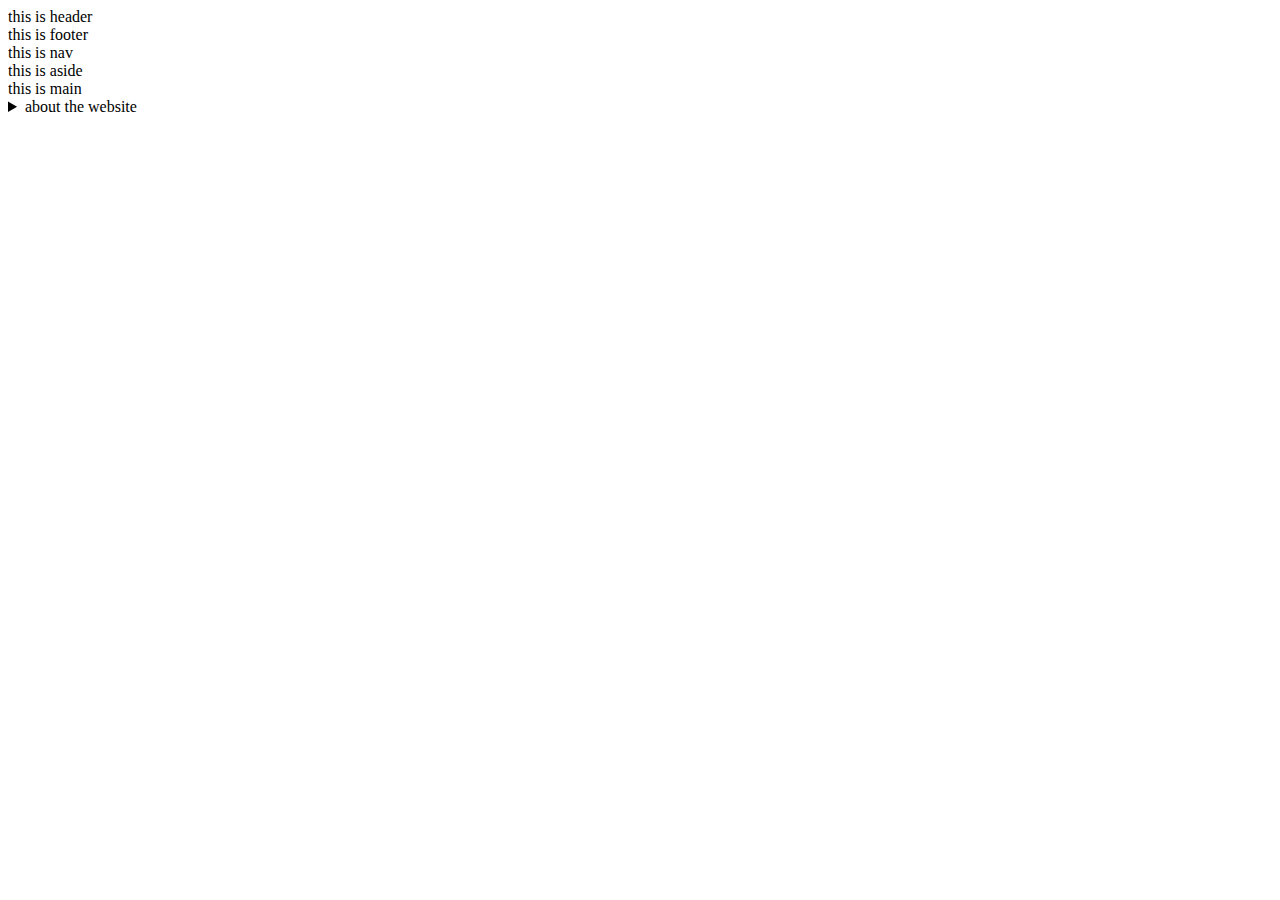
<file: basics/index.html>
<!DOCTYPE html>
<html lang="en">
  <head>
    <meta charset="UTF-8" />
    <meta name="viewport" content="width=device-width, initial-scale=1.0" />
    <title>inline and block element</title>
  </head>
  <body>
    <!-- semantic tags -->
    <div class="div" id="div1"></div>
    <div class="div" id="div2"></div>

    <div class="header"></div>
    <div class="footer"></div>
    <div class="section"></div>
    <div class="nav"></div>

    <header>this is header</header>
    <footer>this is footer</footer>
    <nav>this is nav</nav>
    <aside>this is aside</aside>
    <main>this is main</main>

    <details>
      <summary>
       about the website
      </summary>
      Lorem ipsum dolor sit amet consectetur adipisicing elit. Assumenda
      explicabo aspernatur accusamus dignissimos et quae itaque vero ipsum quis
      dolorem. Lorem ipsum dolor sit amet. Lorem ipsum dolor sit amet
      consectetur, adipisicing elit. Incidunt maiores rem voluptatem totam, eius
      minus porro harum at atque tenetur accusamus dicta maxime cupiditate odit,
      iusto perferendis ad quidem vitae laboriosam velit necessitatibus soluta
      tempora qui. Vitae harum unde provident sint aperiam natus vero eius
      officiis atque quasi nobis totam neque perferendis aspernatur rerum, eum
      ipsam sunt, voluptas asperiores? Numquam quo explicabo tenetur voluptates!
      Fugit provident earum fuga doloremque molestias.
    </details>
  </body>
</html>
</file>
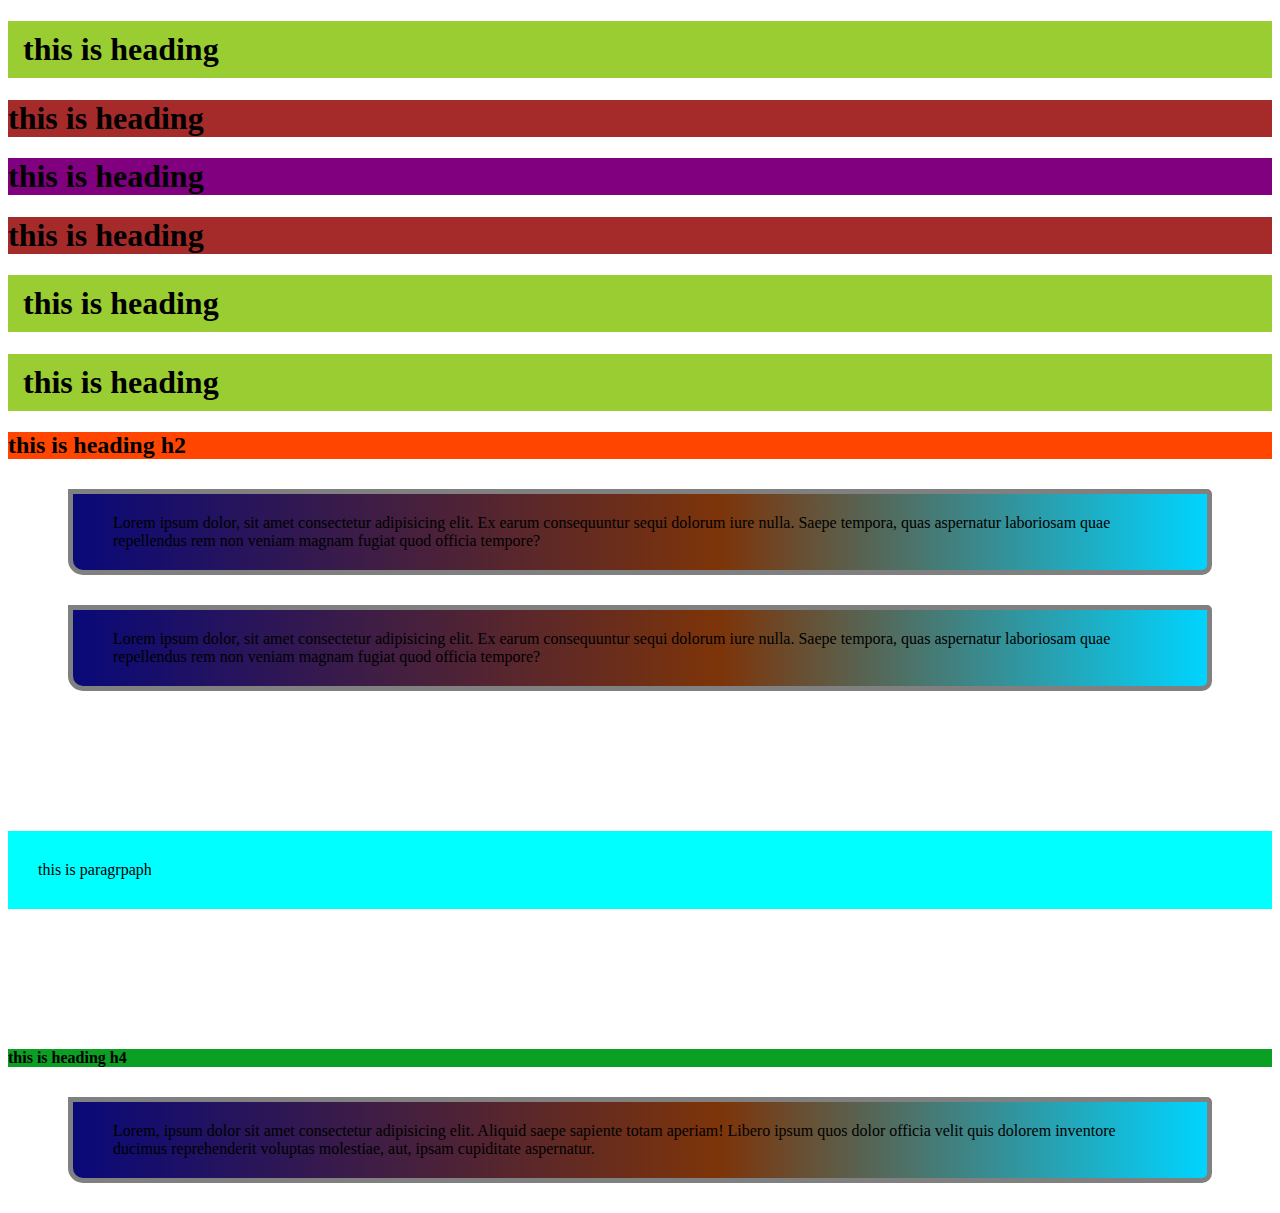
<file: css/index.html>
<!DOCTYPE html>
<html lang="en">
  <head>
    <meta charset="UTF-8" />
    <meta name="viewport" content="width=device-width, initial-scale=1.0" />
    <title>css</title>

    <style>
      p {
        background: linear-gradient(90deg, rgba(2,0,36,1) 0%, rgba(9,9,121,1) 0%, rgba(125,52,9,1) 57%, rgba(0,212,255,1) 100%);
        border: 5px solid gray;
        /* border-radius: 10px; */
        /* border-radius: 10px 20px; */
        border-radius: 0px 5px 10px 15px;
        /* border-top: 3px solid yellow; */
        /* border-right: 3px solid pink; */
        /* border-left: 3px solid purple   ; */
        /* border-bottom: 3px solid orange; */

        /* padding: 10px; */
        /* padding-left: 20px;
            padding-right: 40px ;
            padding-top: 30px ;
            padding-bottom: 50px; */

        /* padding: top right bottom left; */
        /* padding: 10px 20px 30px 40px; */
        /* padding: top/bottom left/right;  */
        padding: 20px 40px;

        /* margin: 40px; */
        /* margin-top: 30px;
            margin-bottom: 30px;
            margin-left: 50px;
            margin-right: 50px; */

        /* margin: top right bottom left; */
        /* margin: 20px 40px 20px 40px ; */
        margin: 30px 60px;
        /* 
            padding: 30px;
            padding: 20px 90px;
            padding: 20px 0 20px 0;
            padding-left: ; */
      }

      .head {
        background-color: yellowgreen;
        padding: 10px 15px;
      }

      #heading {
        background-color: orangered;
      }

      h1 {
        background-color: brown;
      }

      .purple {
        background-color: purple;
      }

      #para {
        margin: 140px 0;
        background-color: aqua;
        padding: 30px;
      }


      #head4{
        background-color: rgb(11, 159, 35);
      }

      #paragraph{
        background-color: cadetblue;
      }
    </style>
  </head>
  <body>
    <h1 class="head">this is heading</h1>
    <h1>this is heading</h1>
    <h1 class="purple">this is heading</h1>
    <h1>this is heading</h1>
    <h1 class="head">this is heading</h1>
    <h1 class="head">this is heading</h1>

    <h2 id="heading">this is heading h2</h2>
    <p class="purple">
      Lorem ipsum dolor, sit amet consectetur adipisicing elit. Ex earum
      consequuntur sequi dolorum iure nulla. Saepe tempora, quas aspernatur
      laboriosam quae repellendus rem non veniam magnam fugiat quod officia
      tempore?
    </p>
    <p>
      Lorem ipsum dolor, sit amet consectetur adipisicing elit. Ex earum
      consequuntur sequi dolorum iure nulla. Saepe tempora, quas aspernatur
      laboriosam quae repellendus rem non veniam magnam fugiat quod officia
      tempore?
    </p>

    <div id="para">this is paragrpaph</div>
    <h4 id="head4">this is heading h4</h4>
    <p id="paragraph">
      Lorem, ipsum dolor sit amet consectetur adipisicing elit. Aliquid saepe
      sapiente totam aperiam! Libero ipsum quos dolor officia velit quis dolorem
      inventore ducimus reprehenderit voluptas molestiae, aut, ipsam cupiditate
      aspernatur.
    </p>

  </body>
</html>
</file>
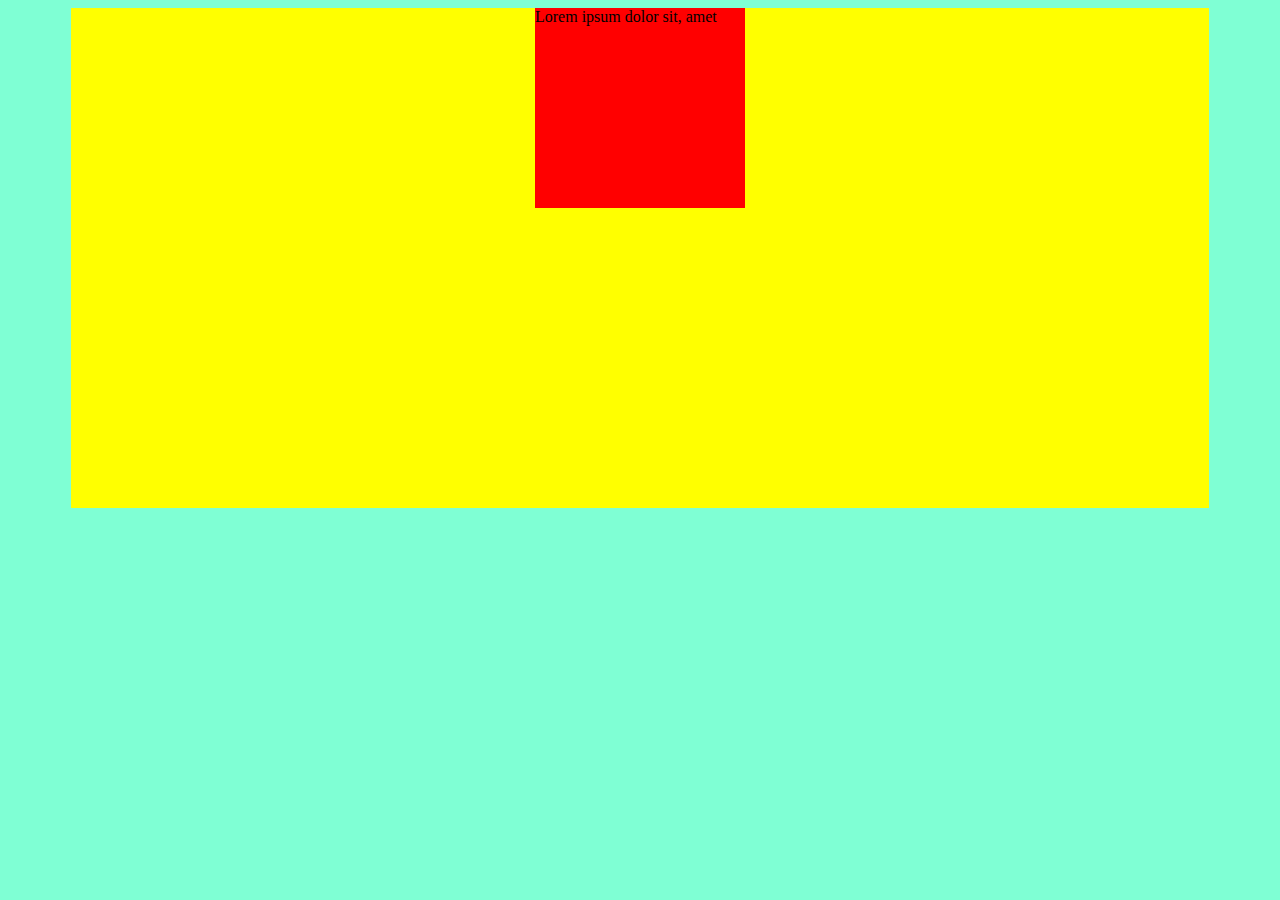
<file: css/boxShadow/index.html>
<!DOCTYPE html>
<html lang="en">
  <head>
    <meta charset="UTF-8" />
    <meta name="viewport" content="width=device-width, initial-scale=1.0" />
    <title>Box Shadow</title>
    <style>
@import url('https://fonts.googleapis.com/css2?family=Roboto:ital,wght@0,100;0,300;0,400;0,500;0,700;0,900;1,100;1,300;1,400;1,500;1,700;1,900&display=swap');


@import url('https://fonts.googleapis.com/css2?family=Madimi+One&family=Roboto:ital,wght@0,100;0,300;0,400;0,500;0,700;0,900;1,100;1,300;1,400;1,500;1,700;1,900&display=swap');


body{
    background-color: aquamarine;
}
p{
   
    background-color: red;
    width: 210px;
    height: 200px;
    margin: auto;

    padding: auto;
    /* display: inline-block; */
   
    /* box-shadow: 3px 3px gray , 6px 6px green, 9px 9px blue, 12px 12px yellow; */
    /* box-shadow: 4px 4px 0px 10px green inset; */
    /* font-family: "Madimi One", sans-serif; */

    /* text-indent: 150px; */
    /* line-height: 20px; */
/* 
    border: 2px solid yellow;
    outline: 4px solid green;
    outline-offset: 13px; */

    
    
    /* box-shadow: 230px 230px gold; */
}
  
  
.parent{
   width: 90%;
   height: 500px;
   background-color: yellow;
   margin: auto; 
}
  
  </style>
  </head>
  <body>

    <div class="parent">
        <p>
          Lorem ipsum dolor sit, amet
        </p>

    </div>
    <!-- <p>
      Lorem ipsum dolor sit, amet
    </p>
    <p>
      Lorem ipsum dolor sit, amet
    </p>
    <p>
      Lorem ipsum dolor sit, amet
    </p> -->
   


    <br><br><br>
    <br><br><br>
    <br><br><br>
    <br><br><br>
    <br><br><br>
    <br><br><br>
    <br><br><br>



  </body>
</html>
</file>
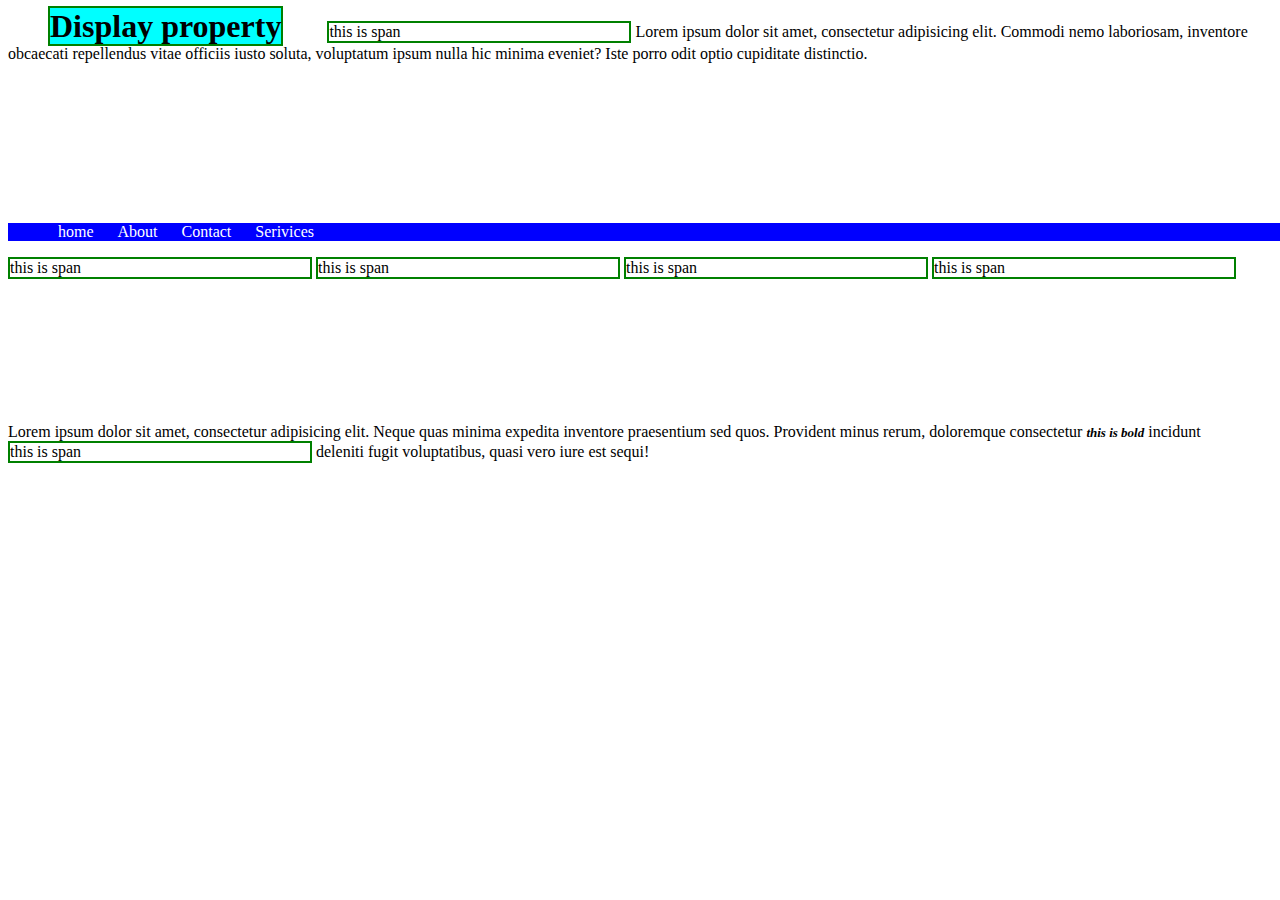
<file: css/display/index.html>
<!DOCTYPE html>
<html lang="en">
  <head>
    <meta charset="UTF-8" />
    <meta name="viewport" content="width=device-width, initial-scale=1.0" />
    <title>Document</title>
    <link rel="stylesheet" href="style.css" />
    <style>
        b{
            font-size: small;
            /* color: aqua; */
            /* font-weight: 300; */
            font-style: italic;
        }
    </style>
  </head>
  <body>
    <h1>Display property</h1>
    <span>this is span</span>
    <p>
      Lorem ipsum dolor sit amet, consectetur adipisicing elit. Commodi nemo
      laboriosam, inventore obcaecati repellendus vitae officiis iusto soluta,
      voluptatum ipsum nulla hic minima eveniet? Iste porro odit optio
      cupiditate distinctio.
    </p>

    <br /><br /><br /><br /><br /><br /><br /><br /><br />

    <!-- <ul>
        <li>home</li>
        <li>about</li>
        <li>content</li>
        <li>Services</li>
    </ul> -->

    <ul>
      <li><a href="">home</a></li>
      <li><a href="./about/about.html">About</a></li>
      <li><a href="">Contact</a></li>
      <li><a href="">Serivices</a></li>
    </ul>
    <!-- <br><br><br><br><br><br><br><br> -->

    <div>
      <span>this is span</span>
      <span>this is span</span>
      <span>this is span</span>
      <span>this is span</span>
    </div>

    <!-- <p>this is paragraph and we are <div style="border: 2px solid pink;">  using </div> <span>span</span> in it</p> -->
    <br /><br /><br /><br /><br /><br /><br /><br />

    <p>
      Lorem ipsum dolor sit amet, consectetur adipisicing elit. Neque quas
      minima expedita inventore praesentium sed quos. Provident minus rerum,
      doloremque consectetur <b>this is bold</b> incidunt <span>this is span</span> deleniti fugit voluptatibus, quasi vero
      iure est sequi!
    </p>
  </body>
</html>
</file>
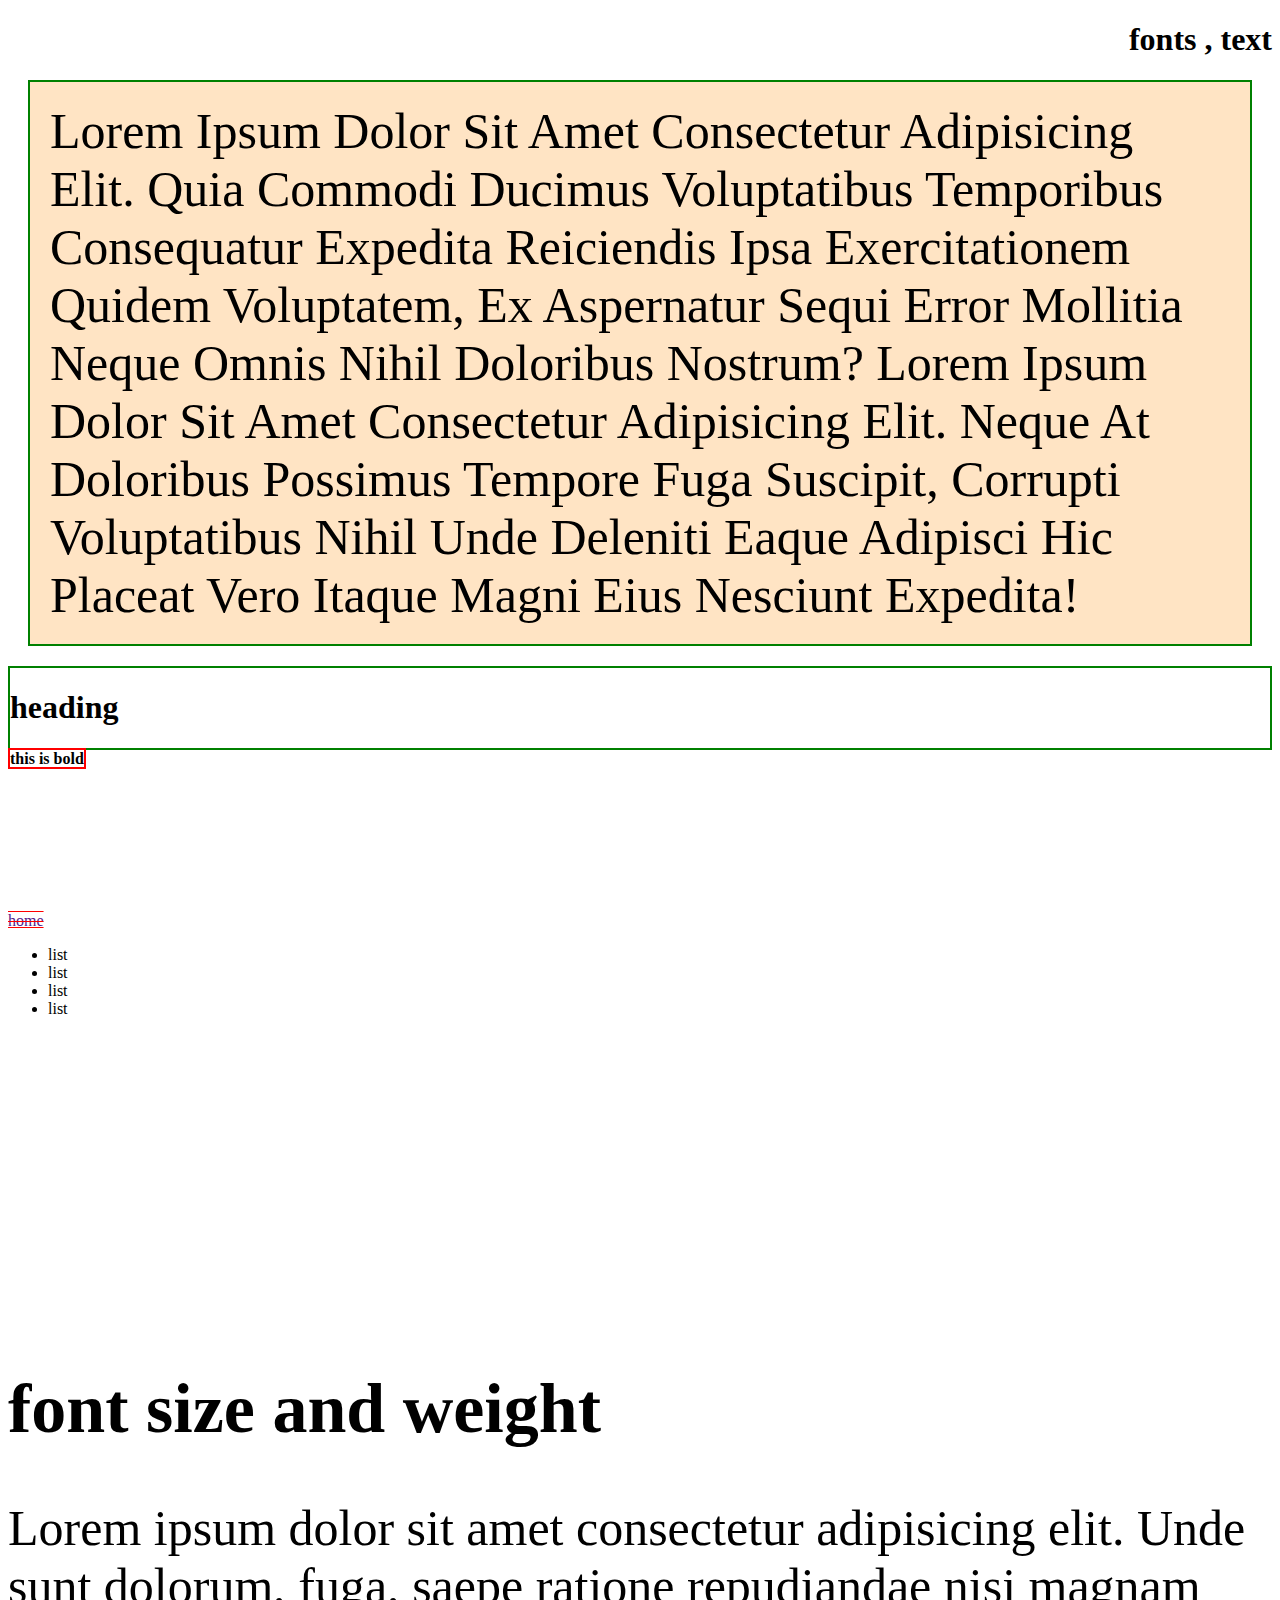
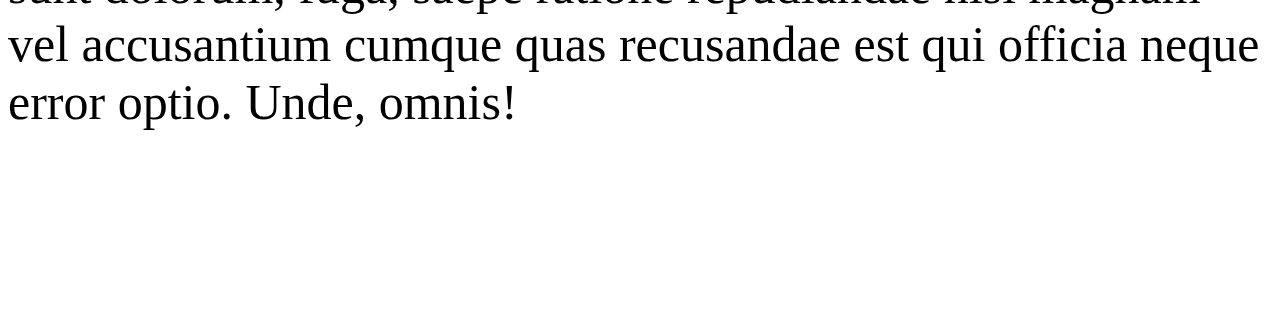
<file: css/fontText/index.html>
<!DOCTYPE html>
<html lang="en">
  <head>
    <meta charset="UTF-8" />
    <meta name="viewport" content="width=device-width, initial-scale=1.0" />
    <title>Document</title>
    <link rel="stylesheet" href="style.css" />
  </head>
  <body>
    <h1 style="text-align: end" >fonts , text</h1>

    <p id="para">
      Lorem ipsum dolor sit amet consectetur adipisicing elit. Quia commodi
      ducimus voluptatibus temporibus consequatur expedita reiciendis ipsa
      exercitationem quidem voluptatem, ex aspernatur sequi error mollitia neque
      omnis nihil doloribus nostrum? Lorem ipsum dolor sit amet consectetur
      adipisicing elit. Neque at doloribus possimus tempore fuga suscipit,
      corrupti voluptatibus nihil unde deleniti eaque adipisci hic placeat vero
      itaque magni eius nesciunt expedita!
    </p>

    <div style="text-align: center; border: 2px solid green">
      <h1>heading</h1>
    </div>
    <b style="text-align: center; border: 2px solid red">this is bold</b>
    <br />
    <br /><br /><br /><br /><br /><br /><br /><br />
    <a href="">home</a>
    <br />

    <ul>
      <li>list</li>
      <li>list</li>
      <li>list</li>
      <li>list</li>
    </ul>

    <br><br><br><br><br><br><br><br>
    <br><br><br><br><br><br><br><br>
    
    <h1 class="head">font size and weight</h1>
    
    <p>
        Lorem ipsum dolor sit amet consectetur adipisicing elit. Unde sunt
        dolorum, fuga, saepe ratione repudiandae nisi magnam vel accusantium
        cumque quas recusandae est qui officia neque error optio. Unde, omnis!
    </p>
    <br><br><br><br><br><br><br><br>
  </body>
</html>
</file>
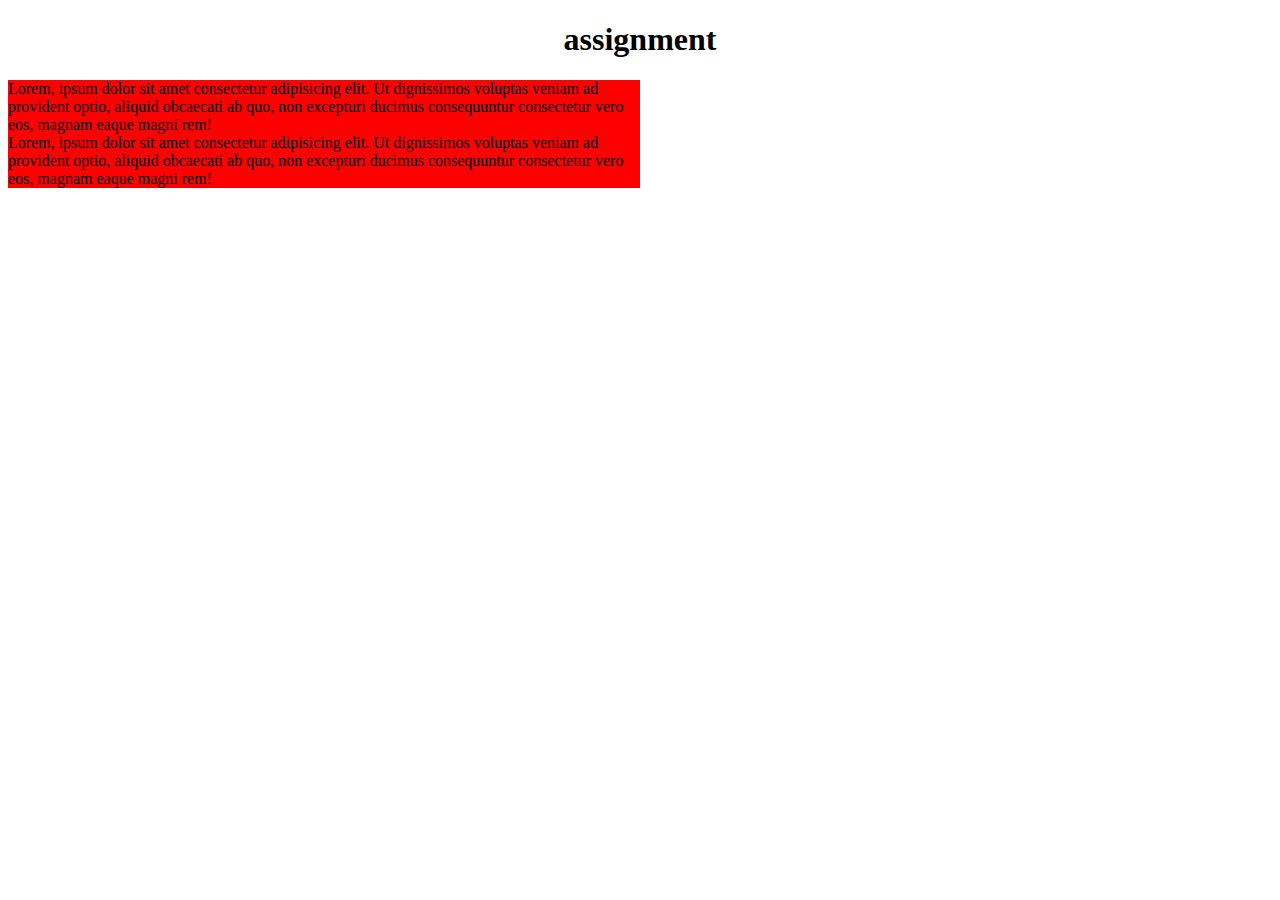
<file: assignment.html>
<!DOCTYPE html>
<html lang="en">
<head>
    <meta charset="UTF-8">
    <meta name="viewport" content="width=device-width, initial-scale=1.0">
    <title>assignment</title>
</head>
<body>

    <h1 align="center">assignment</h1>
    <div width="100%">
        <div width="50px" style="background-color: red; width: 50%;" >Lorem, ipsum dolor sit amet consectetur adipisicing elit. Ut dignissimos voluptas veniam ad provident optio, aliquid obcaecati ab quo, non excepturi ducimus consequuntur consectetur vero eos, magnam eaque magni rem!</div>
        <div width="50%" style="background-color: red; width: 50%;">Lorem, ipsum dolor sit amet consectetur adipisicing elit. Ut dignissimos voluptas veniam ad provident optio, aliquid obcaecati ab quo, non excepturi ducimus consequuntur consectetur vero eos, magnam eaque magni rem!</div>
    </div>
</body>
</html>
</file>
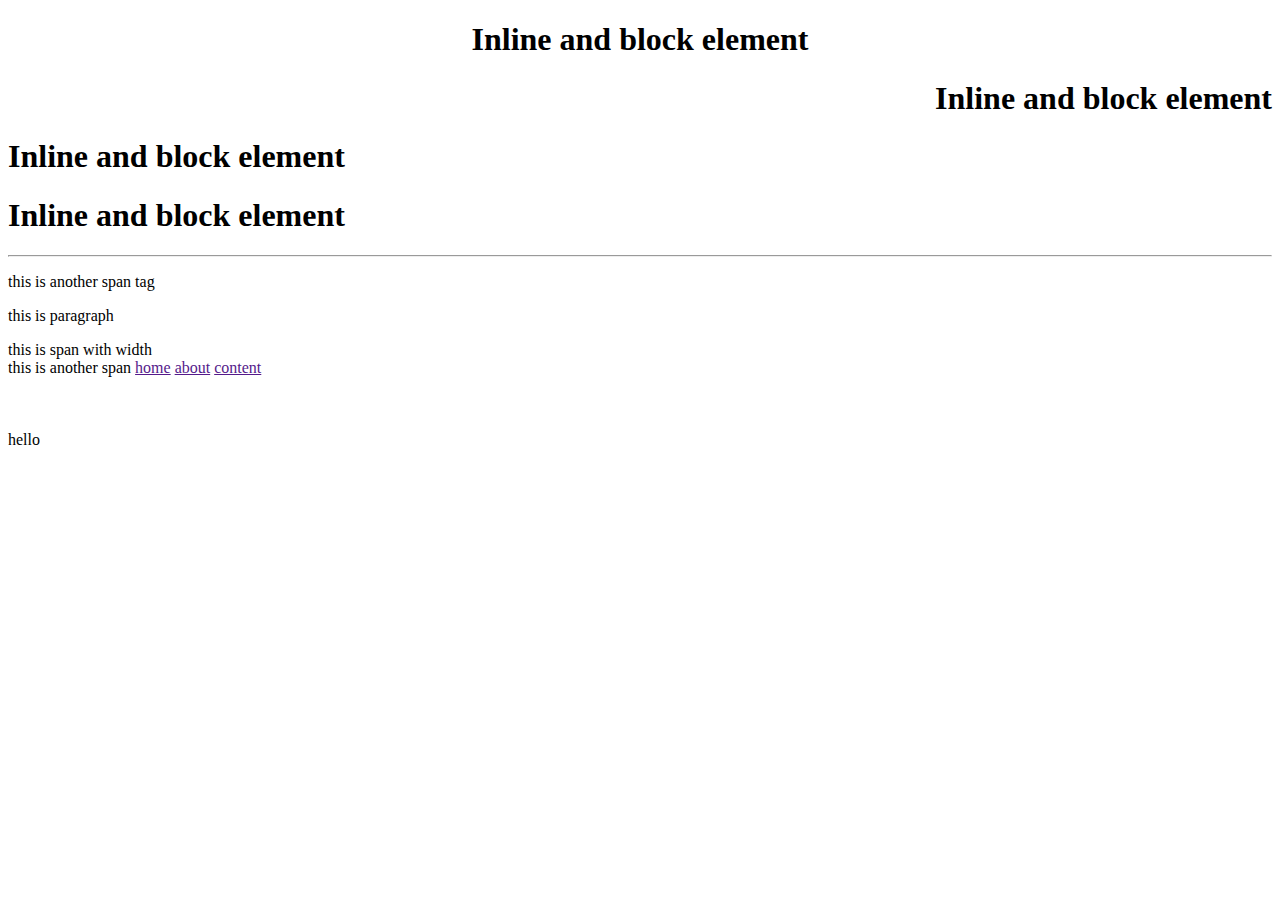
<file: inlineBlockElement.html>
<!DOCTYPE html>
<html lang="en">
<head>
    <meta charset="UTF-8">
    <meta name="viewport" content="width=device-width, initial-scale=1.0">
    <title>Inline Block Element</title>
</head>
<body>
    <h1 align="center" >Inline and block element</h1>
    <h1 align="right">Inline and block element</h1>
    <h1 align="left">Inline and block element</h1>
    <h1 align="justify">Inline and block element</h1>
    <hr>

    <p> this is another span tag</p>

    <p >this is paragraph</p>

    <span>this is span with width</span>
    <br> <span >this is another span</span>

     <a href="">home</a>
     <a href="">about</a>
     <a href="">content</a>

     <br>
     <br>
     <br>
     <br>

     <span align="center"> hello </span>



    
    
</body>
</html>

<!-- semantic tag
    inline block element
    align attribute
-->
</file>
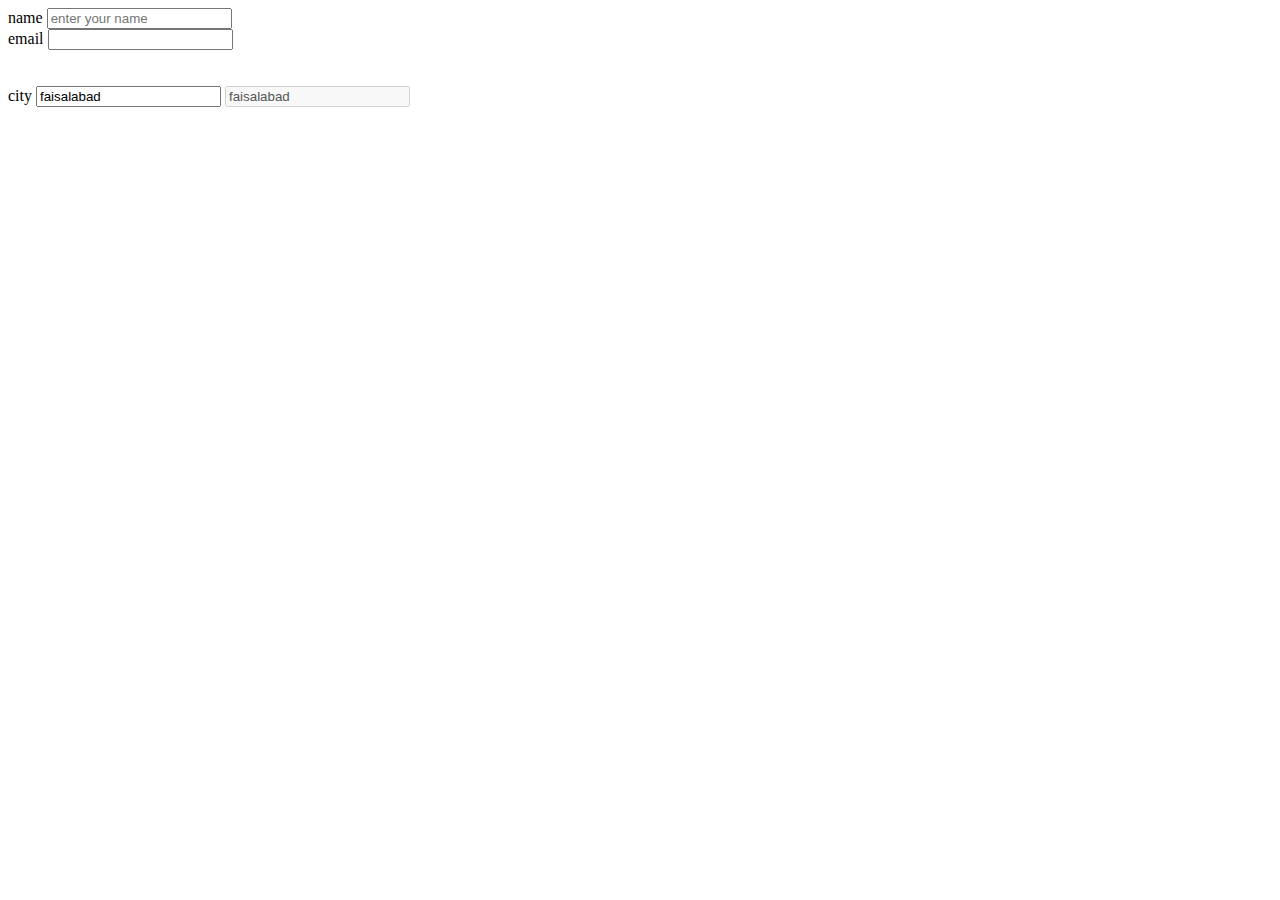
<file: inputAttribute.html>
<!DOCTYPE html>
<html lang="en">
<head>
    <meta charset="UTF-8">
    <meta name="viewport" content="width=device-width, initial-scale=1.0">
    <title>Document</title>
</head>
<body>
    
    <form action="">

        <div>
            <label for="name">name</label>
            <input type="text" id="name" placeholder="enter your name" >
        </div>
        <div>
            <label for="email">email</label>
            <input type="email" id="email"> 
        </div>
        <br><br>
        <div>
            <label for="countary">city</label>
            <input type="text" id="countary" value="faisalabad" readonly>
            <input type="text" id="countary" value="faisalabad" disabled>
        </div>

    </form>
</body>
</html>
</file>
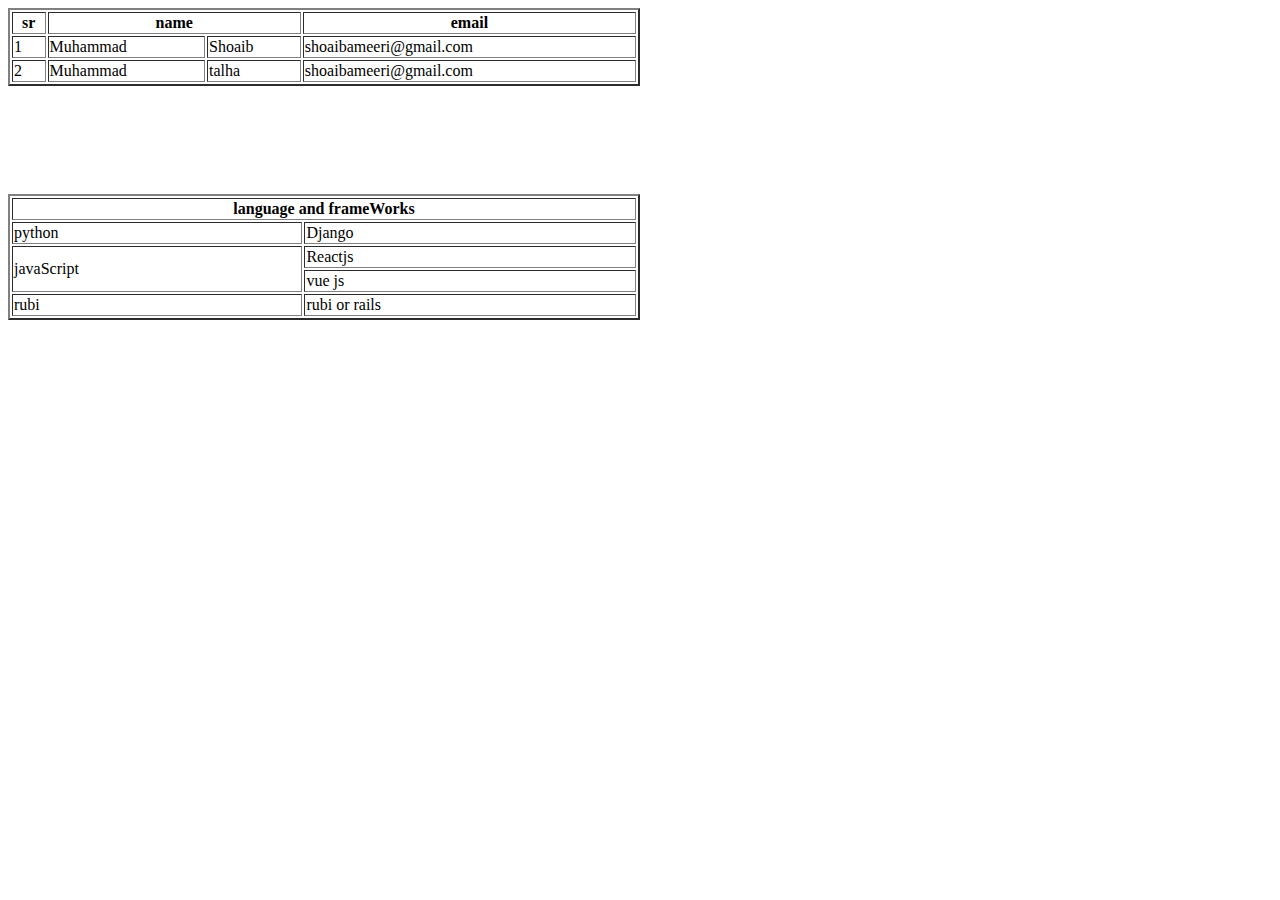
<file: rowColSpan.html>
<!DOCTYPE html>
<html lang="en">
<head>
    <meta charset="UTF-8">
    <meta name="viewport" content="width=device-width, initial-scale=1.0">
    <title> Rowspan colspan </title>
</head>
<body>

    <table width="50%" border="2px">
        <tr>
            <th>sr</th>
            <th colspan="2">name</th>
            <th>email</th>
        </tr>
        <tr>
            <td>1</td>
            <td >Muhammad</td>
            <td>Shoaib</td>
            <td>shoaibameeri@gmail.com</td>
        </tr>
        <tr>
            <td>2</td>
            <td>Muhammad</td>
            <td>talha</td>
            <td>shoaibameeri@gmail.com</td>
        </tr>
    </table>

    <br><br>
    <br><br>
    <br><br>


    <table border="2px" width="50%">
        <tr>
            <th colspan="2">

                language and frameWorks
            </th>
        </tr>
        <tr>
            <td>python</td>
            <td>Django</td>
        </tr>
        <tr>
            <td rowspan="2">javaScript</td>
            <td>Reactjs</td>
        </tr>
        <tr>
            
            <td>vue js</td>
        </tr>
        <tr>
            <td>rubi</td>
            <td>rubi or rails</td>
        </tr>
    </table>
    
</body>
</html>
</file>
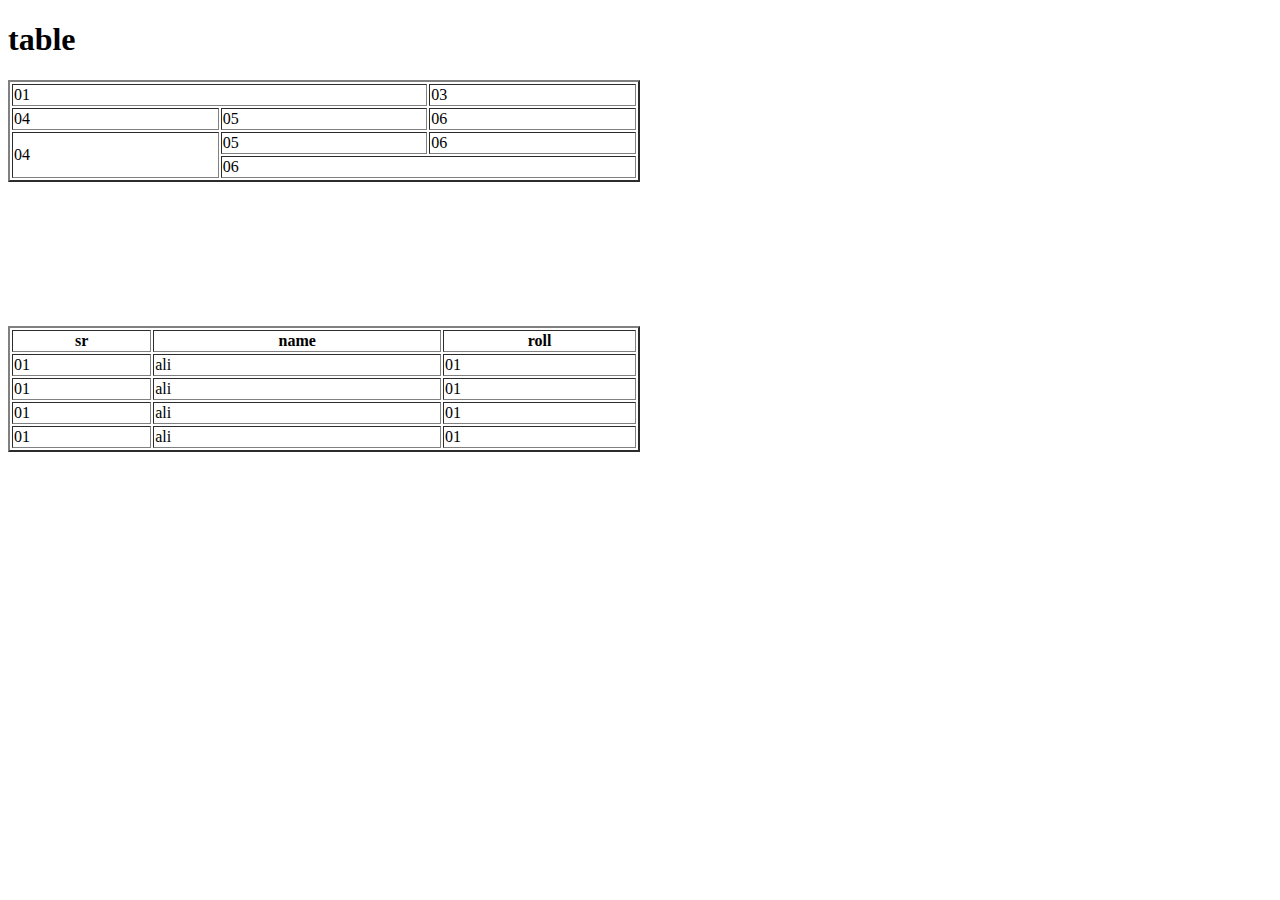
<file: css/table.html>
<!DOCTYPE html>
<html lang="en">
<head>
    <meta charset="UTF-8">
    <meta name="viewport" content="width=device-width, initial-scale=1.0">
    <title>Document</title>
</head>
<body>
    <h1>table</h1>

    <table border="2px" width="50%">
        <tr>
            <td colspan="2">01</td>
            <td>03</td>
        </tr>
        <tr>
            <td>04</td>
            <td>05</td>
            <td>06</td>
        </tr>
        <tr>
            <td rowspan="2">04</td>
            <td>05</td>
            <td>06</td>
        </tr>
        <tr>
            
            <td colspan="2">06</td>
           
        </tr>
    </table>
    <br><br><br><br><br><br><br><br>

    <table border="2px" width="50%">
        <tr>
            <th>sr</th>
            <th>name</th>
            <th>roll</th>
        </tr>
        <tr>
            <td>01</td>
            <td>ali</td>
            <td>01</td>
        </tr>
        <tr>
            <td>01</td>
            <td>ali</td>
            <td>01</td>
        </tr>
        <tr>
            <td>01</td>
            <td>ali</td>
            <td>01</td>
        </tr>
        <tr>
            <td>01</td>
            <td>ali</td>
            <td>01</td>
        </tr>
    </table>
    
</body>
</html>
</file>
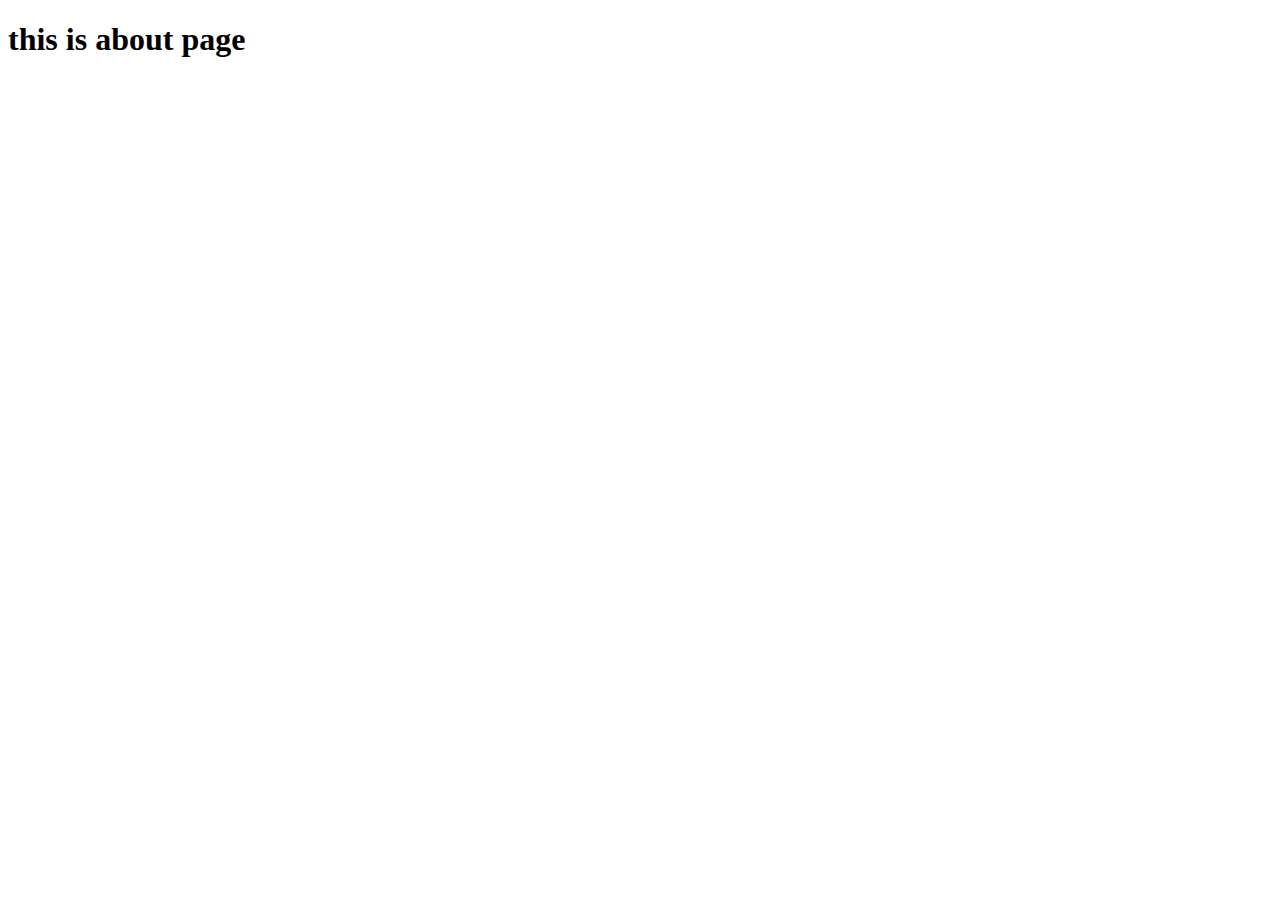
<file: css/display/about/about.html>
<!DOCTYPE html>
<html lang="en">
<head>
    <meta charset="UTF-8">
    <meta name="viewport" content="width=device-width, initial-scale=1.0">
    <title>Document</title>
</head>
<body>
    
    <h1>this is about page</h1>
</body>
</html>
</file>
<file: css/display/style.css>
h1{
    background-color: aqua;
    border: 2px solid green;
    display: inline;
    margin: 40px;

    
}

p{
    display: inline;
}

li{
/* border: 2px solid green; */
display: inline;
}

/* ul{
    border: 2px solid red;
    display: inline;
} */

ul{
    width: 100%;
    background-color: blue;
}

li a{
    color: white;
    text-decoration: none;
    padding: 5px 10px;
}


/* span{
    border: 2px solid gray;
    background-color: greenyellow;
    font-size: x-large;
    display: inline-block;
    text-align: center;
    padding: 20px;
    margin: 20px;
    width: 200px;
    height: 200px;
} */
/* 
div{
    border: 2px solid gray;
}

span{
    border: 2px solid green;
} */

span{
    display: inline-block;
    border: 2px solid green;
    width: 300px;
}
</file>
<file: css/fontText/style.css>
#para{
    background-color: bisque;
    padding: 20px;
    margin: 20px;
    border: 2px solid green;
    text-align: inherit;

    text-transform: capitalize;
    /* text-transform: uppercase;
    text-transform: lowercase; */

    
    
}

h1{
    text-align: center;
    text-align: end;
    text-align: start;
    /* text-shadow: 3px 4px red; */
}

a{
     margin-top: 30px;
    /* text-decoration: underline; */
    /* text-decoration: overline; */
    
    text-decoration: overline underline line-through ;
    text-decoration-color: red ;

    text-decoration-style: solid;
}

/* ul{
    list-style: none;
    list-style-type: square;
} */

.head{
    font-size: 70px;
}

p{
    font-family: 'Times New Roman', Times, serif;
    
    font-size: 50px;
}
</file>
